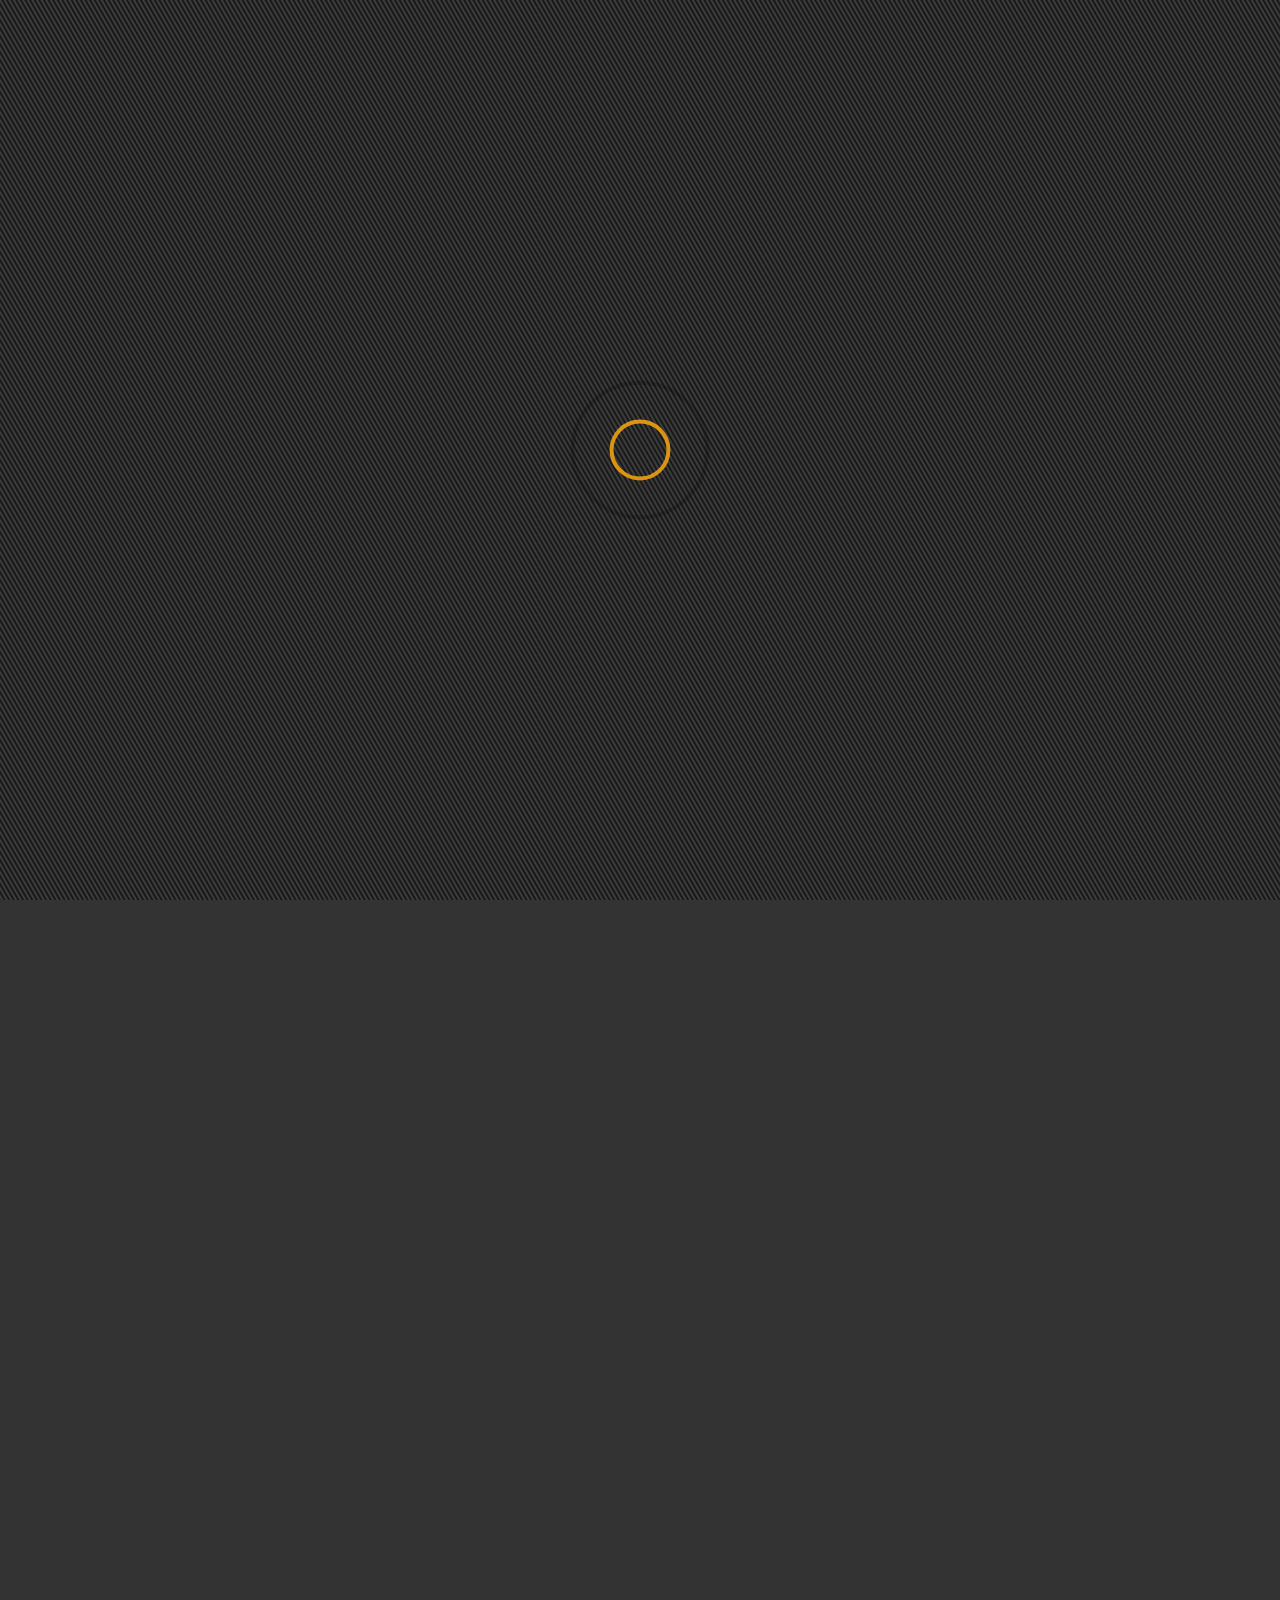
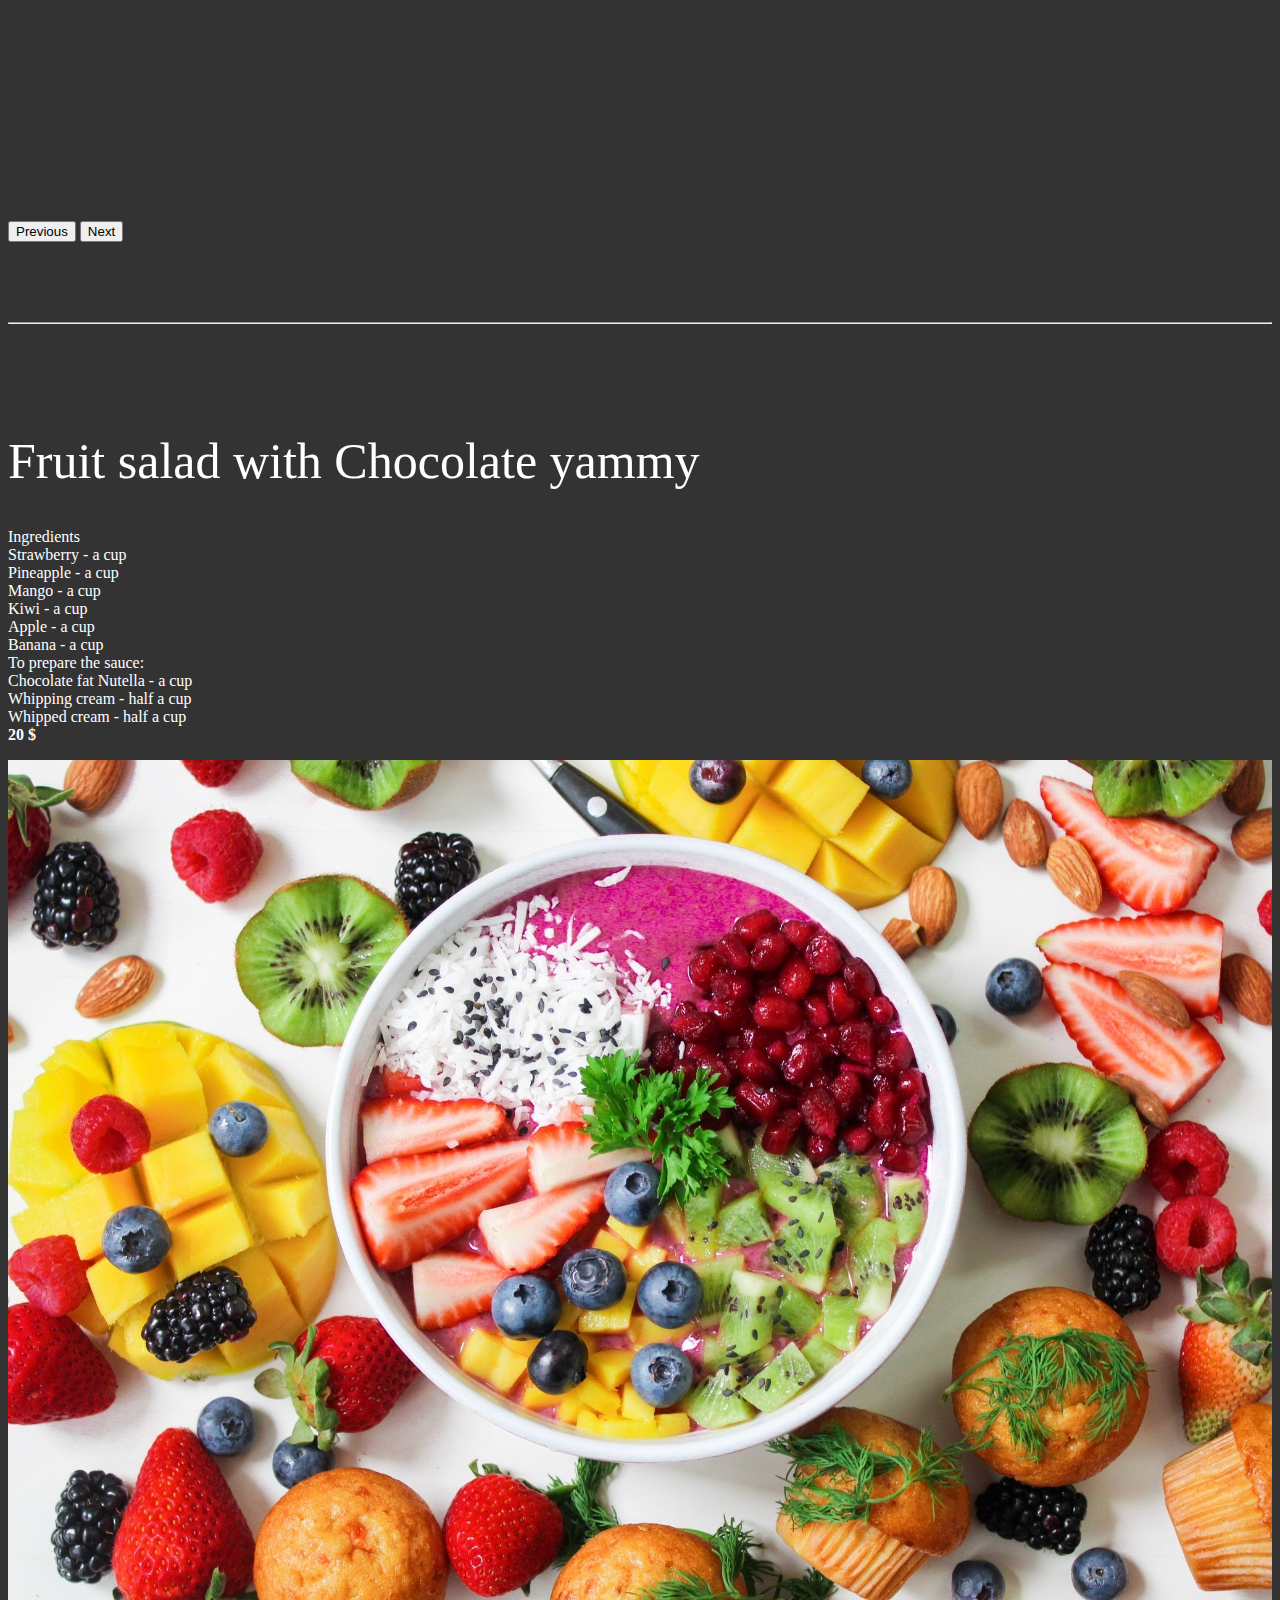
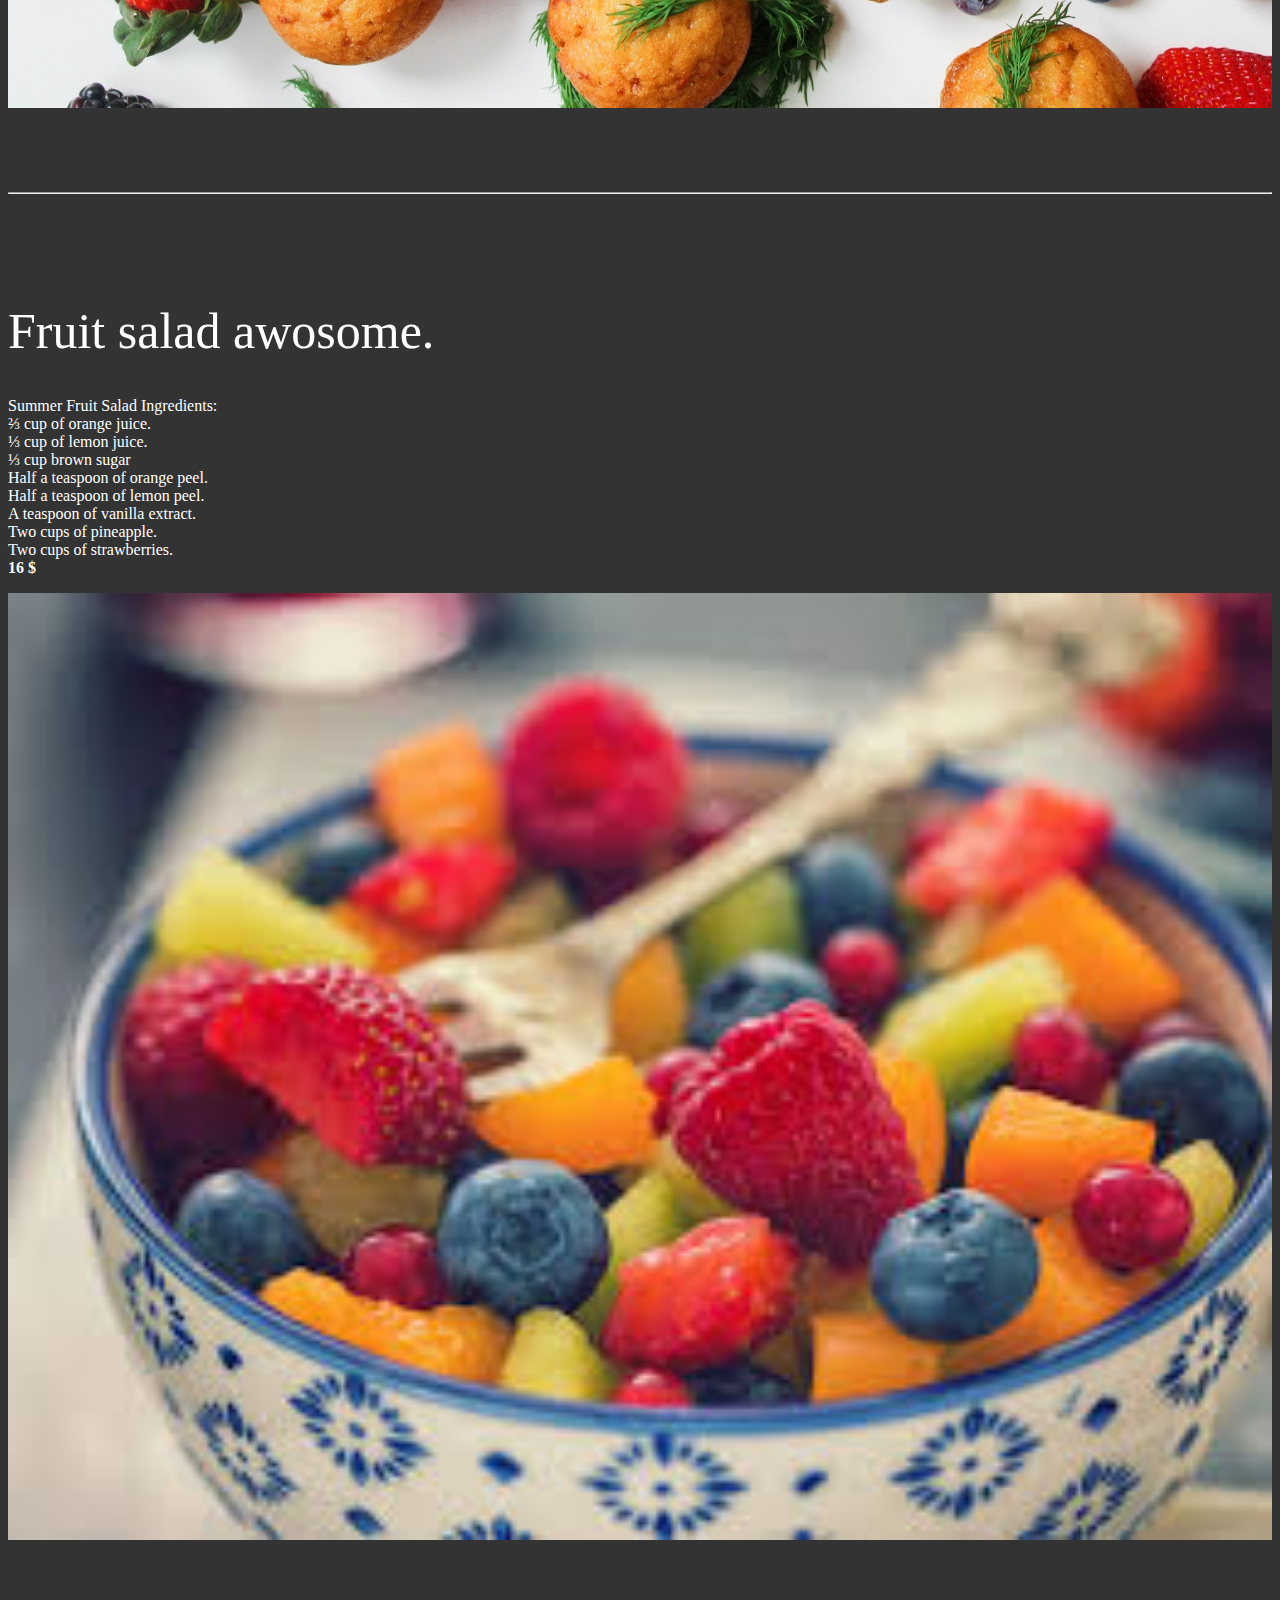
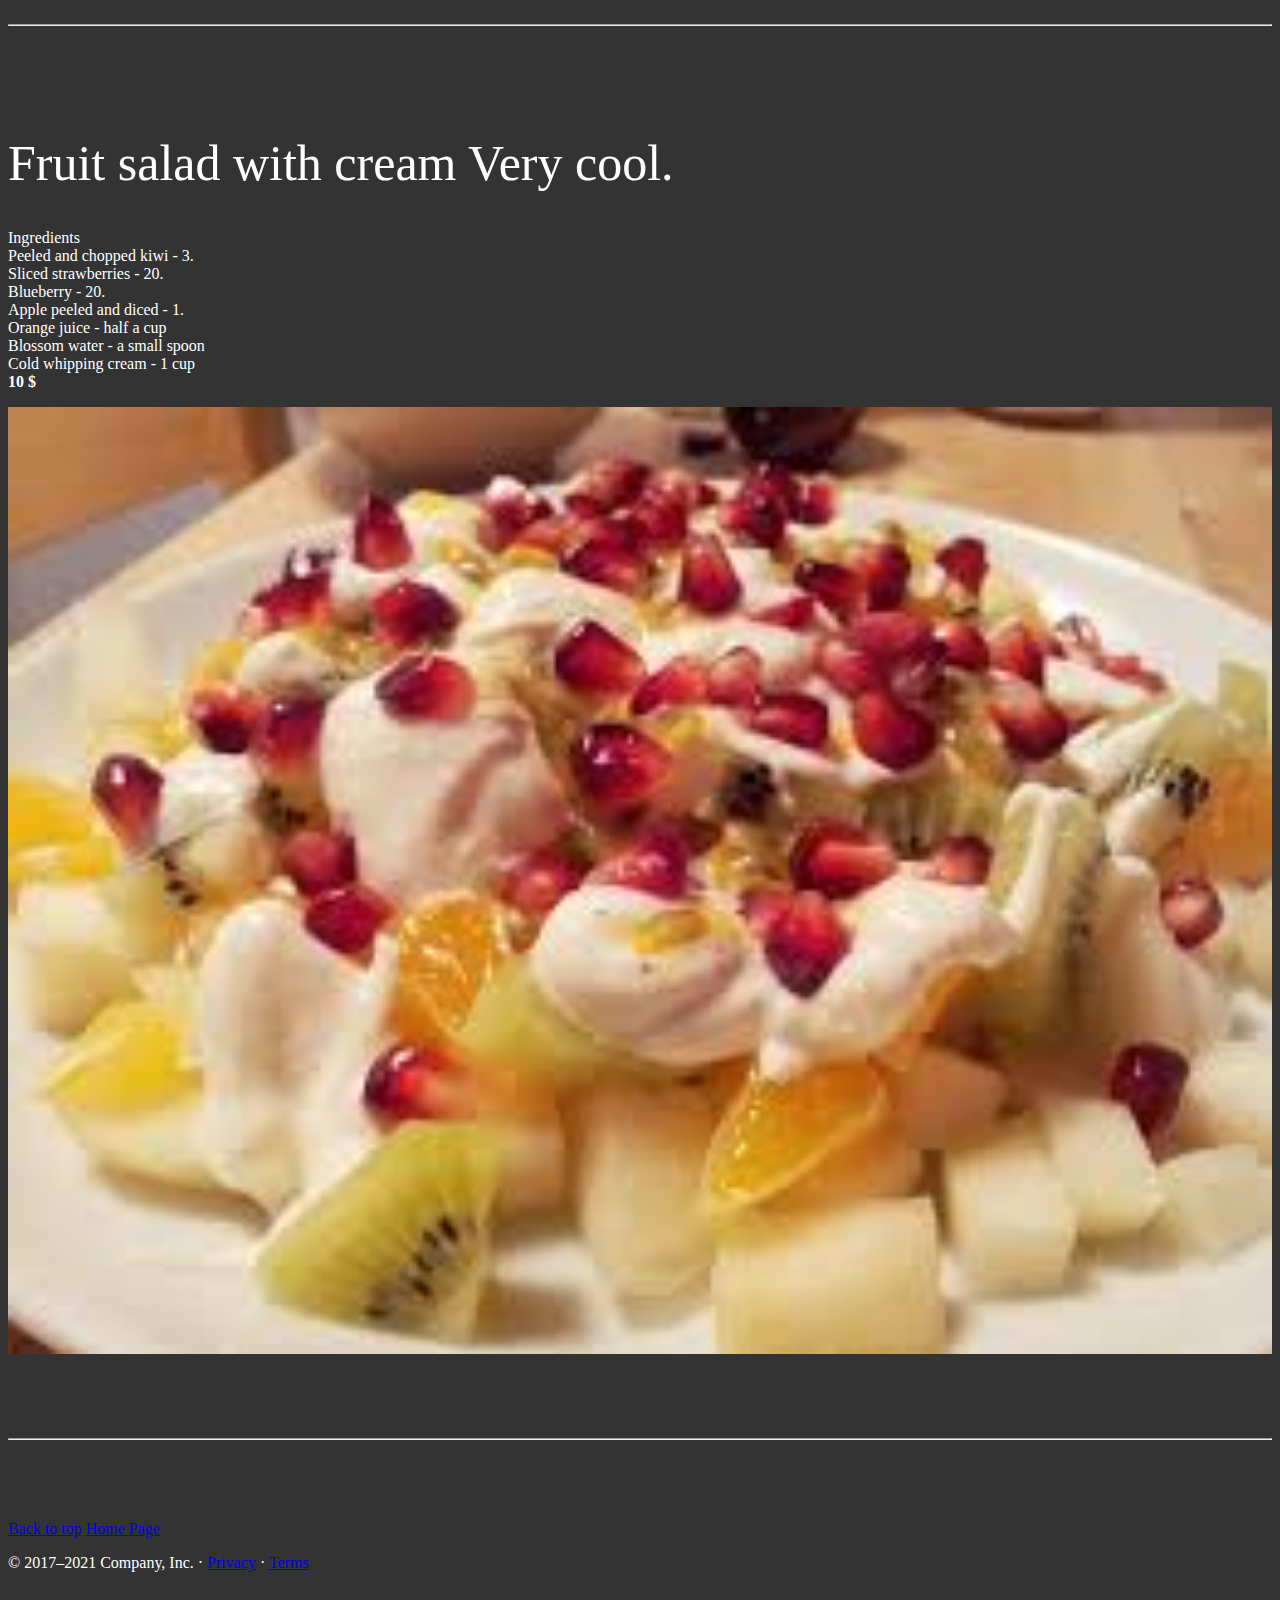
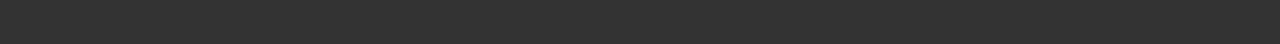
<file: fruit.html>
<!doctype html>
<html lang="en">
  <head>
    <meta charset="utf-8">
    <link rel="icon" href="image/bird.png">
    <meta name="viewport" content="width=device-width, initial-scale=1">
    <meta name="description" content="">
    <meta name="keywords" content=" fruit,salad fruit,salad">
    <meta name="author" content="Bird groupe">
    <meta name="generator" content="Hugo 0.80.0">
    <title>Bird</title>
    <link href="https://cdn.jsdelivr.net/npm/bootstrap@5.0.0-beta2/dist/css/bootstrap.min.css" rel="stylesheet" integrity="sha384-BmbxuPwQa2lc/FVzBcNJ7UAyJxM6wuqIj61tLrc4wSX0szH/Ev+nYRRuWlolflfl" crossorigin="anonymous">
    <link href="css/care.css" rel="stylesheet">
    
    
    
  </head>
  <body>
    <div class="spinner">
      <img src="image/Ripple-1s-200px.svg" alt="spinner">
    </div>
<header>
    <nav class="navbar na navbar-expand-md navbar-dark fixed-top bg-dark">
        <div class="container-fluid">
          <a class="navbar-brand " href="#">
            <img src="image/bird.png" width="30" height="30" class=" rounded-circle align-top" alt="icon">
            Bird Restaurant
          </a>
          <button class="navbar-toggler" type="button" data-bs-toggle="collapse" data-bs-target="#navbarSupportedContent" aria-controls="navbarSupportedContent" aria-expanded="false" aria-label="Toggle navigation">
            <span class="navbar-toggler-icon"></span>
          </button>
          <div class="collapse navbar-collapse" id="navbarSupportedContent">
            <ul class="navbar-nav me-auto mb-2 mb-lg-0">
              <li class="nav-item">
                <a class="nav-link active" aria-current="page" href="index.html">Home Page</a>
              </li>
              <li class="nav-item">
                <a class="nav-link" href="signin.html">sign in</a>
              </li>
              <li class="nav-item dropdown">
                <a class="nav-link dropdown-toggle" href="#" id="navbarDropdown" role="button" data-bs-toggle="dropdown" aria-expanded="false">
                  More Info
                </a>
                <ul class="dropdown-menu" aria-labelledby="navbarDropdown">
                  <li><a class="dropdown-item" href="contact.html">Our Location</a></li>
                  
                  <li><hr class="dropdown-divider"></li>
                  <li><a class="dropdown-item" target="_blank" href="https://www.omarsefo.epizy/search/fruit/">Something else here</a></li>
                </ul>
              </li>
            </ul>
            <form class="d-flex">
              <input class="form-control me-2" type="search" placeholder="Search" aria-label="Search">
              <button class="btn btn-outline-primary" type="submit">Search</button>
            </form>
          </div>
        </div>
      </nav>
</header>

<main>
    <article class="woo">
    <div id="myCarousel" class="carousel slide" data-bs-ride="carousel">
        <div class="carousel-indicators">
          <button type="button" data-bs-target="#myCarousel" data-bs-slide-to="0" class="active" aria-current="true" aria-label="Slide 1"></button>
          <button type="button" data-bs-target="#myCarousel" data-bs-slide-to="1" aria-label="Slide 2"></button>
          <button type="button" data-bs-target="#myCarousel" data-bs-slide-to="2" aria-label="Slide 3"></button>
        </div>
        <div class="carousel-inner">
          <div class="carousel-item active">
            <img src="img1/salats.jpeg" loading="lazy" alt="fruit" srcset="">
            
          </div>
          <div class="carousel-item">
           <img src="image/salat1.jpg" loading="lazy" alt="salad" srcset="">
            
          </div>
          <div class="carousel-item">
            <img src="image/salat6.jpg" loading="lazy" alt="salad fruit" srcset="">
           
          </div>
        </div>
        <button class="carousel-control-prev" type="button" data-bs-target="#myCarousel" data-bs-slide="prev">
          <span class="carousel-control-prev-icon" aria-hidden="true"></span>
          <span class="visually-hidden">Previous</span>
        </button>
        <button class="carousel-control-next" type="button" data-bs-target="#myCarousel" data-bs-slide="next">
          <span class="carousel-control-next-icon" aria-hidden="true"></span>
          <span class="visually-hidden">Next</span>
        </button>
      </div>
      </article>
     
<hr class="featurette-divider">
  <div class="container marketing">

    <div class="row featurette">
      <div class="col-md-7">
        <h2 class="featurette-heading">Fruit salad with Chocolate  <span class="text-muted">yammy</span></h2>
        <p class="lead">Ingredients<br>
            Strawberry - a cup<br>
            Pineapple - a cup<br>
            Mango - a cup<br>
            Kiwi - a cup<br>
            Apple - a cup<br>
            Banana - a cup<br>
            To prepare the sauce:<br>
            Chocolate fat Nutella - a cup<br>
            Whipping cream - half a cup<br>
            Whipped cream - half a cup<br>
            <strong>20 $</strong></p>
      </div>
      <div class="col-md-5">
       <img src="img1/fruit1.jpg" loading="lazy" alt="salad" class="imge">
      </div>
    </div>

    <hr class="featurette-divider">

    <div class="row featurette">
      <div class="col-md-7 order-md-2">
        <h2 class="featurette-heading">Fruit salad  <span class="text-muted"> awosome.</span></h2>
        <p class="lead">Summer Fruit Salad Ingredients:<br>
            ⅔ cup of orange juice.<br>
            ⅓ cup of lemon juice.<br>
            ⅓ cup brown sugar<br>
            Half a teaspoon of orange peel.<br>
            Half a teaspoon of lemon peel.<br>
            A teaspoon of vanilla extract.<br>
            Two cups of pineapple.<br>
            Two cups of strawberries.<br>
            <strong>16 $</strong></p>
      </div>
      <div class="col-md-5 order-md-1">
       <img src="image/salat2.jpg" loading="lazy" alt="salad" class="imge">
      </div>
    </div>

    <hr class="featurette-divider">

    <div class="row featurette">
      <div class="col-md-7">
        <h2 class="featurette-heading">Fruit salad with cream <span class="text-muted">Very cool.</span></h2>
        <p class="lead">Ingredients<br>
            Peeled and chopped kiwi - 3.<br>
            Sliced strawberries - 20.<br>
            Blueberry - 20.<br>
            Apple peeled and diced - 1.<br>
            Orange juice - half a cup<br>
            Blossom water - a small spoon<br>
            Cold whipping cream - 1 cup<br>
            <strong>10 $</strong></p>
      </div>
      <div class="col-md-5">
        <img src="image/salat6.jpg" loading="lazy" alt="salad3" class="imge">
      </div>
    </div>

    <hr class="featurette-divider">

    

  </div>


  
  <footer class="container">
    <a href="#" class="btn btn-outline-primary float-end ">Back to top</a>
    <a href="index.html" style="margin-right: 10px;" class="btn btn-outline-primary float-end ">Home Page</a>
    <p>&copy; 2017–2021 Company, Inc. &middot; <a href="#">Privacy</a> &middot; <a href="#">Terms</a></p>
  </footer>
</main>


<script src="https://cdn.jsdelivr.net/npm/@popperjs/core@2.6.0/dist/umd/popper.min.js" integrity="sha384-KsvD1yqQ1/1+IA7gi3P0tyJcT3vR+NdBTt13hSJ2lnve8agRGXTTyNaBYmCR/Nwi" crossorigin="anonymous"></script>
<script src="https://cdn.jsdelivr.net/npm/bootstrap@5.0.0-beta2/dist/js/bootstrap.min.js" integrity="sha384-nsg8ua9HAw1y0W1btsyWgBklPnCUAFLuTMS2G72MMONqmOymq585AcH49TLBQObG" crossorigin="anonymous"></script>
<script src="js/app.js"></script>
  </body>
</html>
</file>
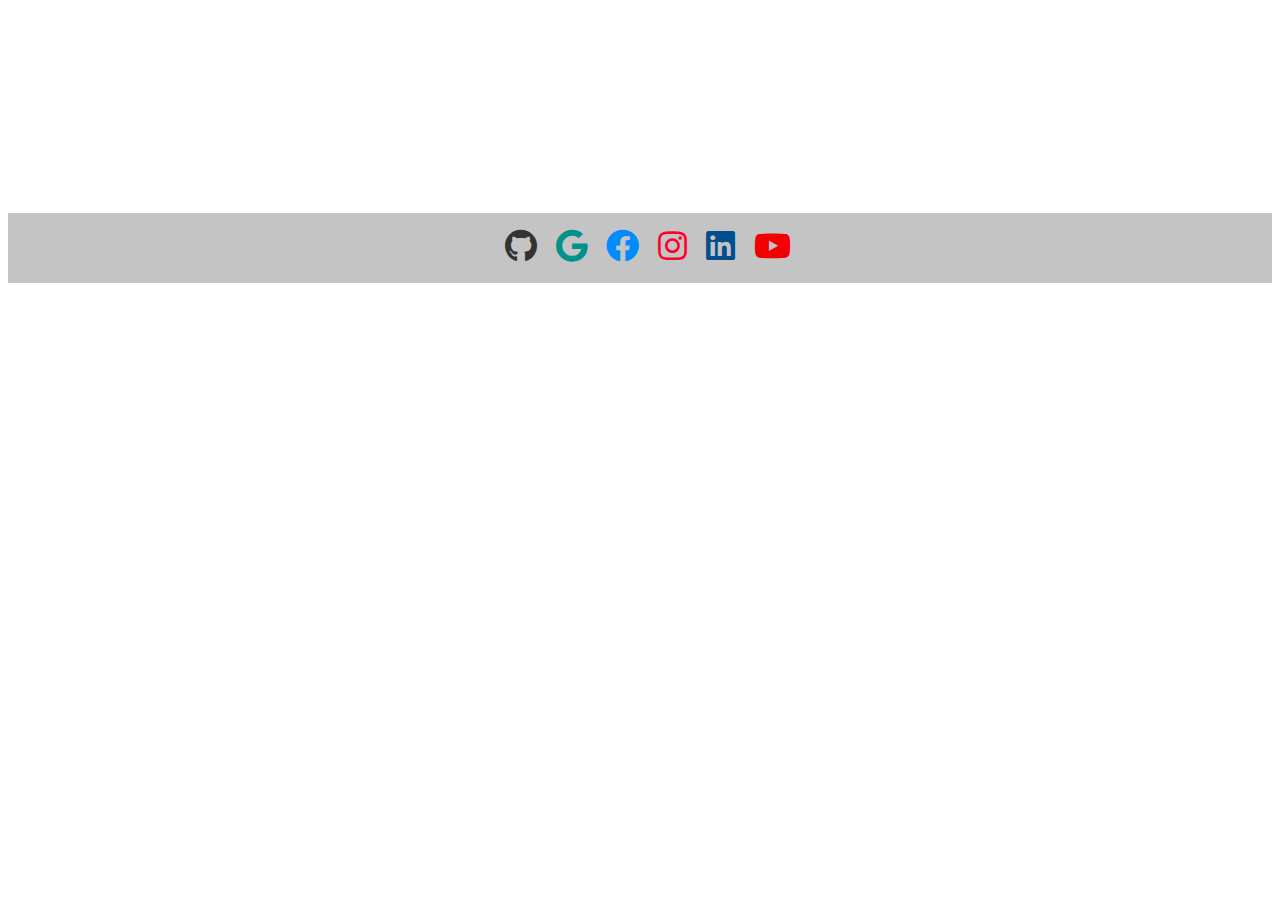
<file: ico.html>
<!DOCTYPE html>
<html lang="en">
  <head>
    <meta charset="UTF-8" />
    <meta http-equiv="X-UA-Compatible" content="IE=edge" />
    <meta name="viewport" content="width=device-width, initial-scale=1.0" />
    <title>Document</title>
    <link rel="stylesheet" href="css/all.css" />
    <style>
      footer {
        height: 70px;
        width: 100%;
        border-top: 1px solid white;
        display: flex;
        justify-content: center;
        background-color: #c4c4c4;
      }
      footer .ico a {
        margin-top: 16px;
        margin-left: 15px;
        font-size: 33px;
        text-decoration: none;
      }
      /* footer .ico a:hover{
        transform: rotate(350deg);
        transition: all 0.7s ease;
      } */
      footer .ico .f1 {
        color: rgb(0, 146, 139);
      }
      footer .ico .f2 {
        color: rgb(0, 140, 255);
      }
      footer .ico .f3 {
        color: rgb(255, 0, 43);
      }
      footer .ico .f4 {
        color: rgb(0, 78, 141);
      }
      footer .ico .f5 {
        color: rgb(240, 0, 0);
      }
      footer .ico .f6 {
        color: #333;
      }
    </style>
  </head>
  <body>
    <svg width="200" height="200"></svg>

    <footer>
      <div class="ico">
        <a
          target="_blank"
          href="https://github.com/omarsefo"
          class="f6 fab fa-github"
        ></a>
        <a
          target="_blank"
          href="https://mail.google.com/mail/u/0/#inbox"
          class="f1 fab fa-google"
        ></a>
        <a
          target="_blank"
          href="https://www.facebook.com/profile.php?id=100003924693705"
          class="f2 fab fa-facebook"
        ></a>
        <a
          target="_blank"
          href="https://www.instagram.com/omar_sefo/"
          class="f3 fab fa-instagram"
        ></a>
        <a
          target="_blank"
          href="https://www.linkedin.com/in/omar-sefo-72912120a/"
          class="f4 fab fa-linkedin"
        ></a>
        <a
          target="_blank"
          href="https://www.youtube.com/channel/UCRVKdMOtKuNk0jlyopOCvxw"
          class="f5 fab fa-youtube"
        ></a>
      </div>
    </footer>
  </body>
</html>
</file>
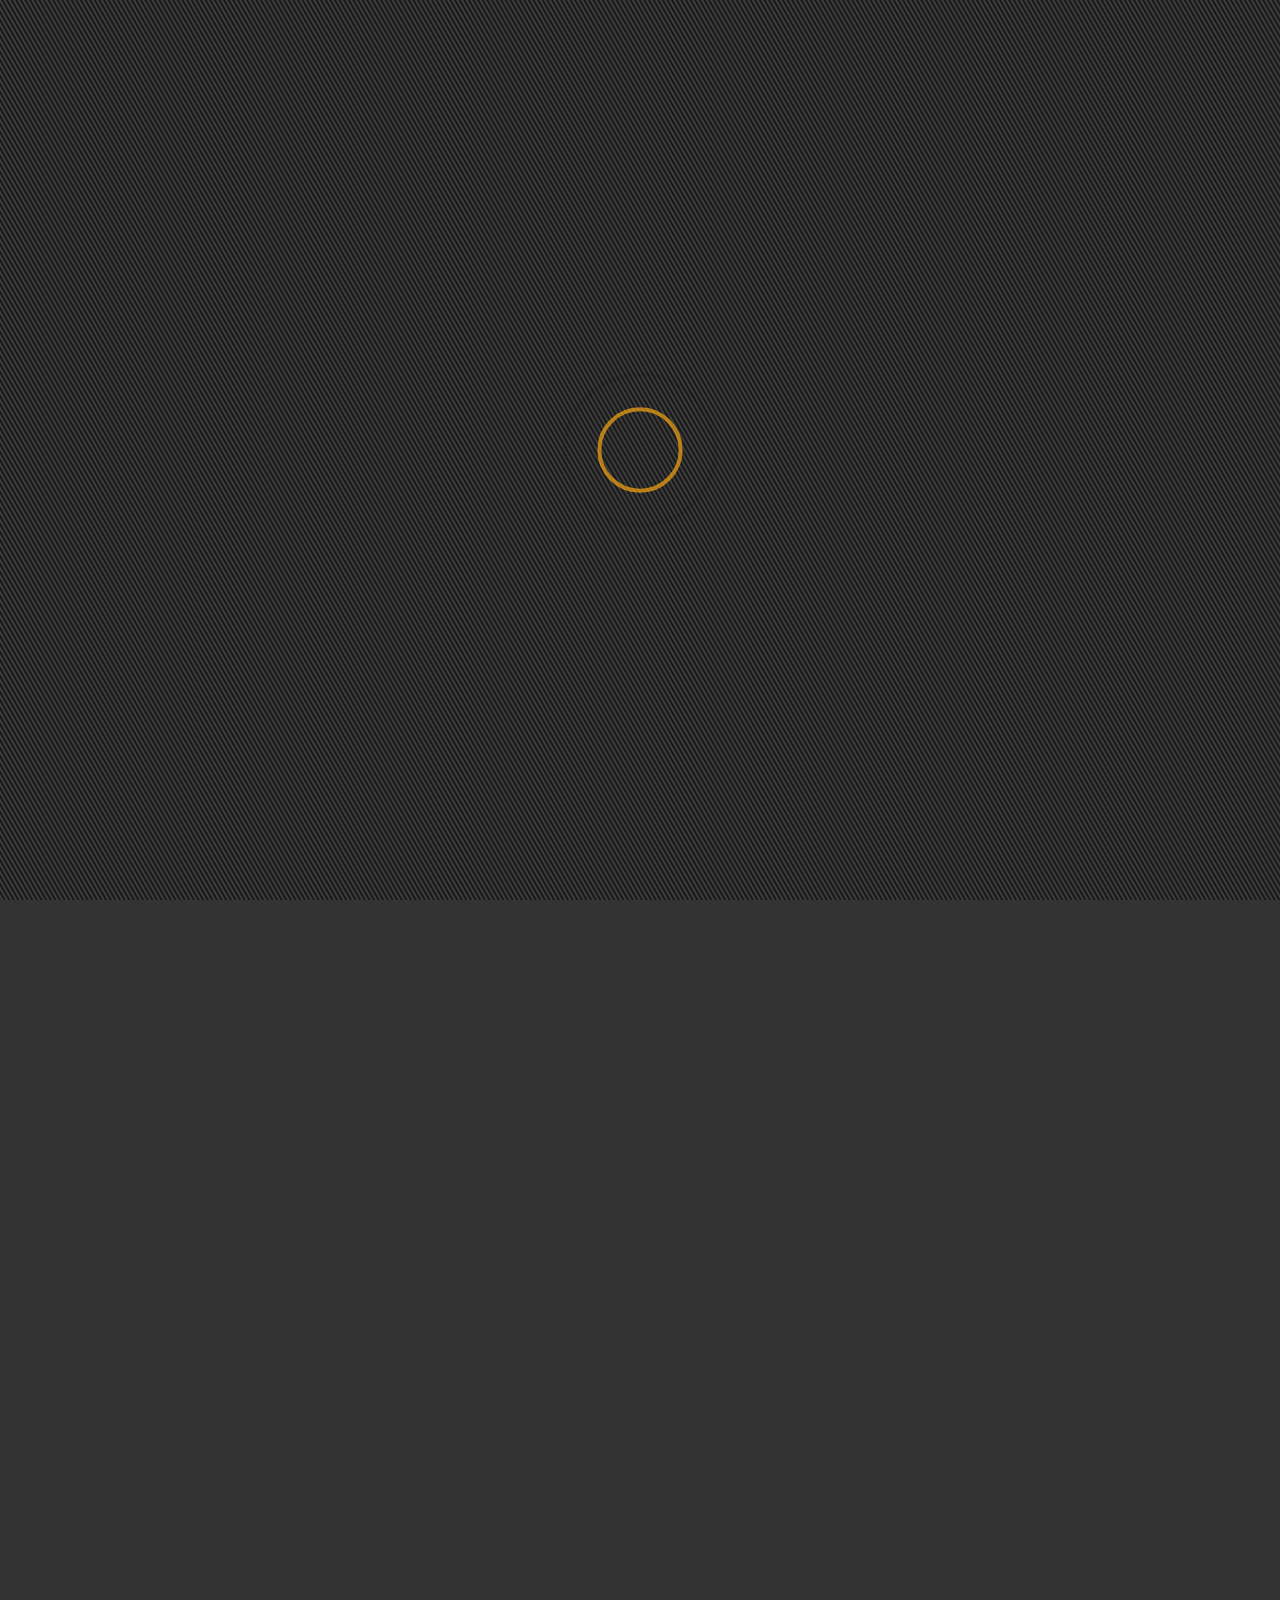
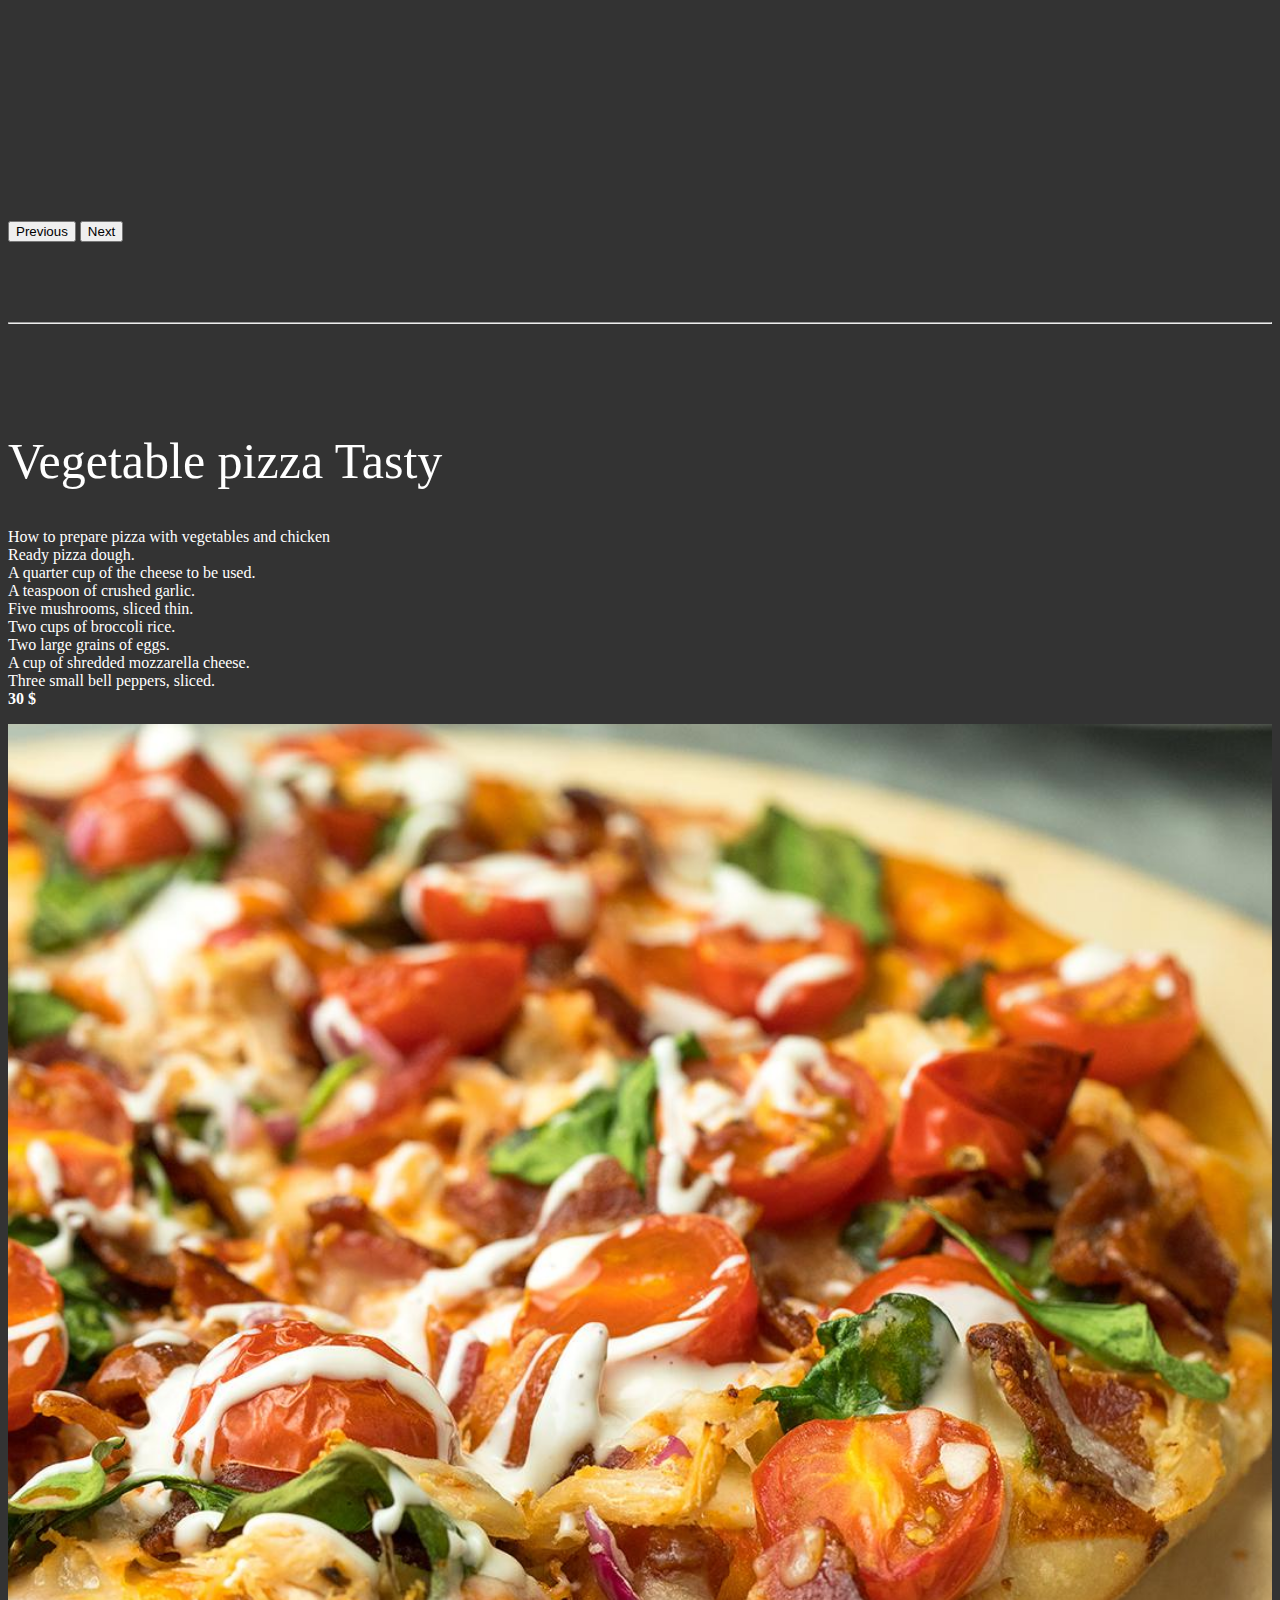
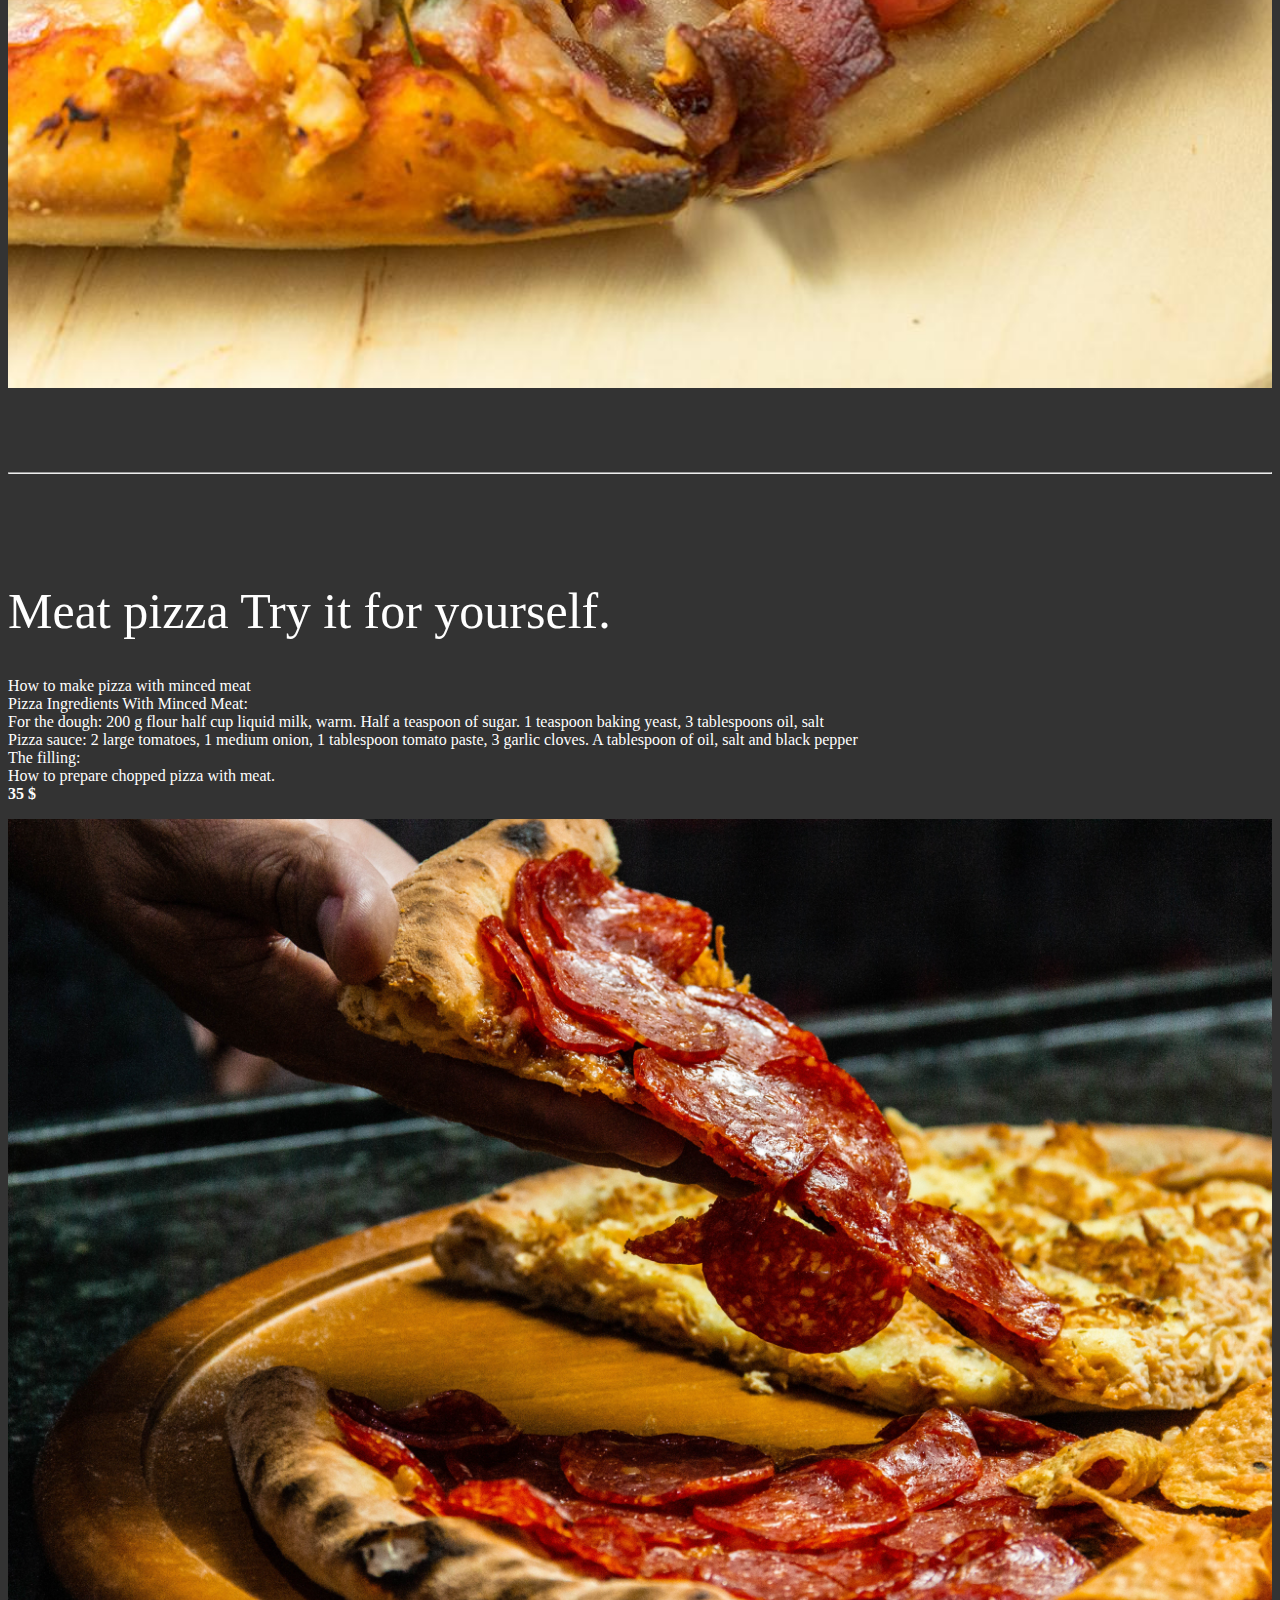
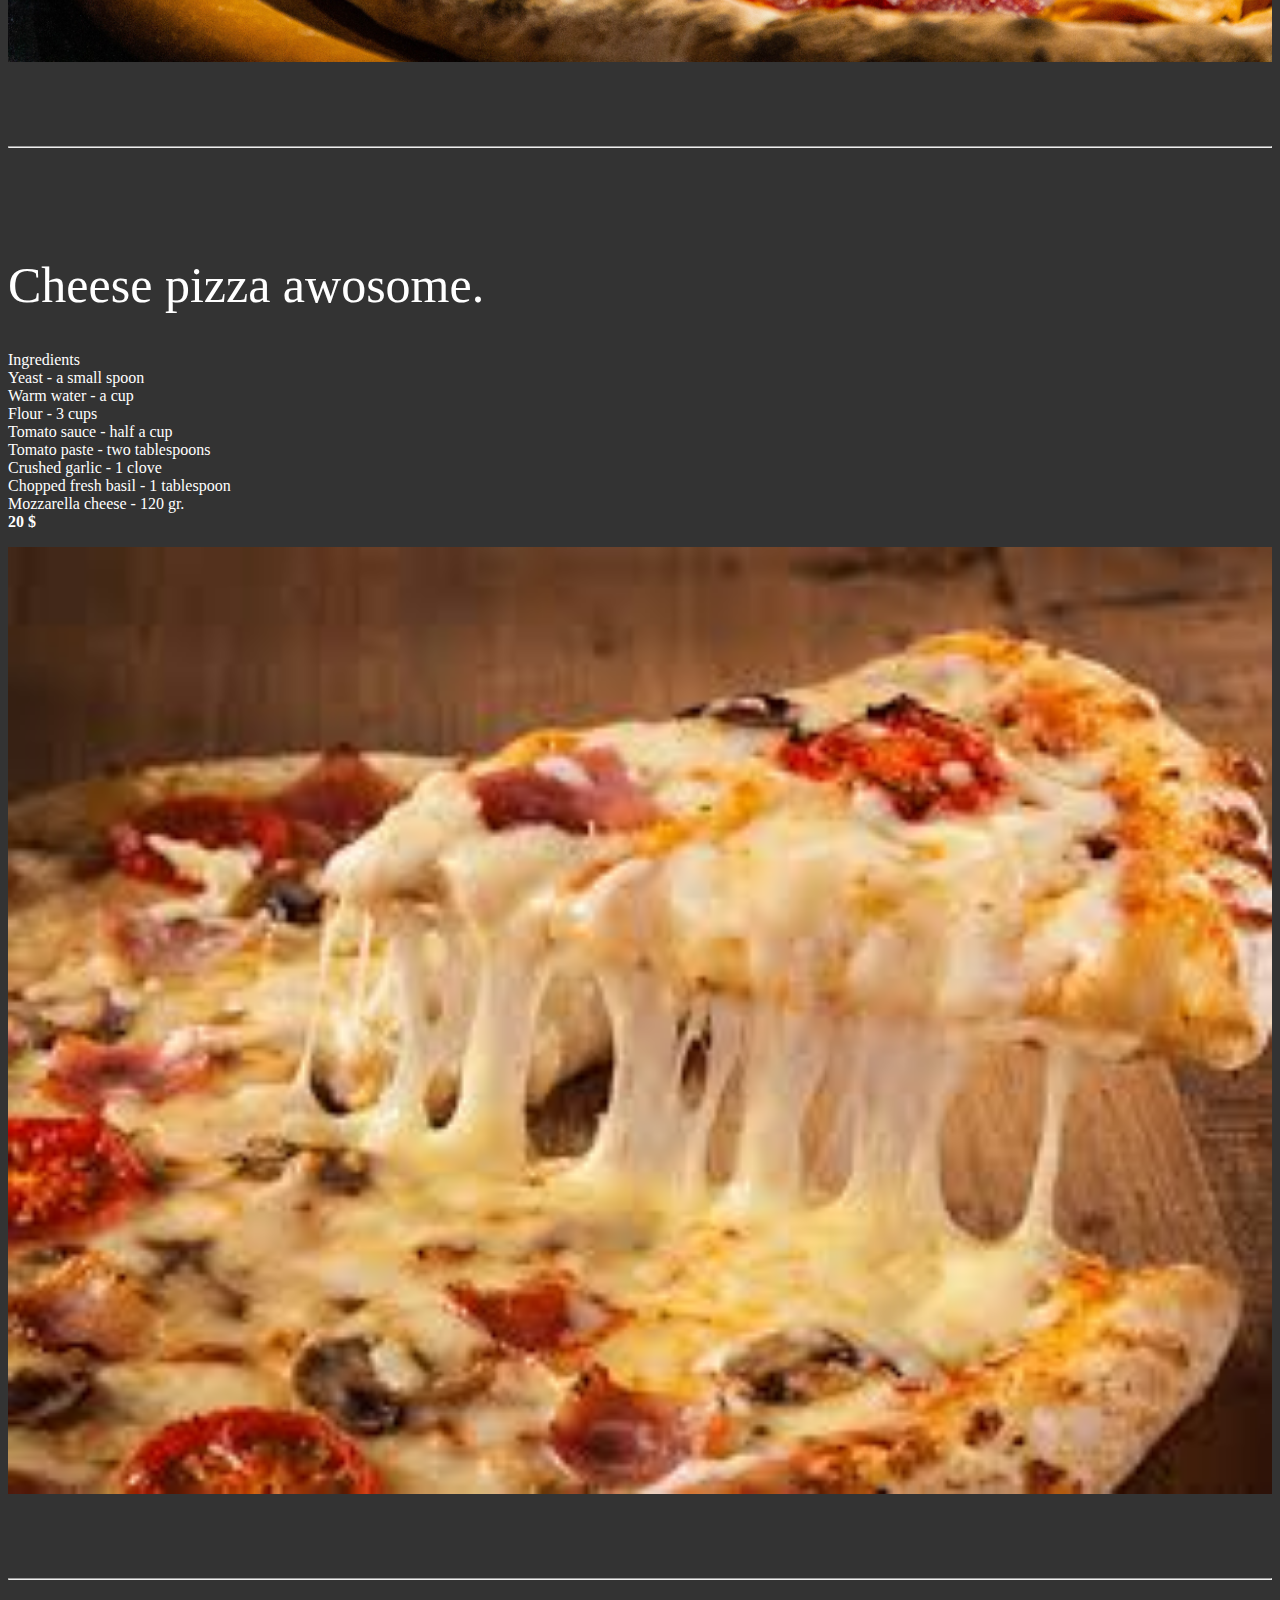
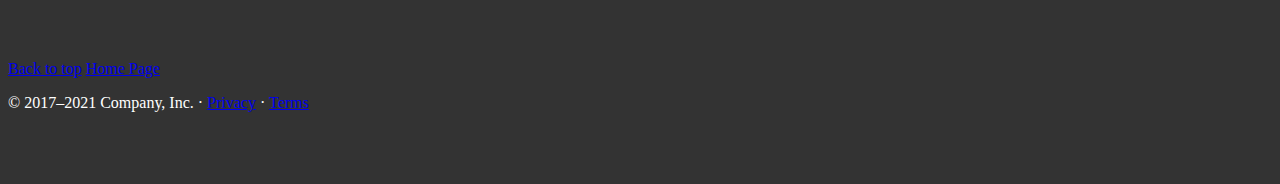
<file: pizza.html>
<!doctype html>
<html lang="en">
  <head>
    <meta charset="utf-8">
    <link rel="icon" href="image/bird.png">
    <meta name="viewport" content="width=device-width, initial-scale=1">
    <meta name="description" content="">
    <meta name="keywords" content=" pizza ,cheese pizza,">
    <meta name="author" content="Bird groupe">
    <meta name="generator" content="Hugo 0.80.0">
    <title>Bird</title>
    <link href="https://cdn.jsdelivr.net/npm/bootstrap@5.0.0-beta2/dist/css/bootstrap.min.css" rel="stylesheet" integrity="sha384-BmbxuPwQa2lc/FVzBcNJ7UAyJxM6wuqIj61tLrc4wSX0szH/Ev+nYRRuWlolflfl" crossorigin="anonymous">
    <link href="css/care.css" rel="stylesheet">
    
    
    
  </head>
  <body>
    <div class="spinner">
      <img src="image/Ripple-1s-200px.svg" alt="spinner">
    </div>
<header>
    <nav class="navbar na navbar-expand-md navbar-dark fixed-top bg-dark">
        <div class="container-fluid">
          <a class="navbar-brand " href="#">
            <img src="image/bird.png" width="30" height="30" class=" rounded-circle align-top" alt="icon">
            Bird Restaurant
          </a>
          <button class="navbar-toggler" type="button" data-bs-toggle="collapse" data-bs-target="#navbarSupportedContent" aria-controls="navbarSupportedContent" aria-expanded="false" aria-label="Toggle navigation">
            <span class="navbar-toggler-icon"></span>
          </button>
          <div class="collapse navbar-collapse" id="navbarSupportedContent">
            <ul class="navbar-nav me-auto mb-2 mb-lg-0">
              <li class="nav-item">
                <a class="nav-link active" aria-current="page"  href="index.html">Home Page</a>
              </li>
              <li class="nav-item">
                <a class="nav-link" href="signin.html">sign in</a>
              </li>
              <li class="nav-item dropdown">
                <a class="nav-link dropdown-toggle" href="#" id="navbarDropdown" role="button" data-bs-toggle="dropdown" aria-expanded="false">
                  More Info
                </a>
                <ul class="dropdown-menu" aria-labelledby="navbarDropdown">
                  <li><a class="dropdown-item" href="contact.html">Our Location</a></li>
                  
                  <li><hr class="dropdown-divider"></li>
                  <li><a class="dropdown-item" target="+blank" href="https://www.pexels.com/search/pizza/">Something else here</a></li>
                </ul>
              </li>
            </ul>
            <form class="d-flex">
              <input class="form-control me-2" type="search" placeholder="Search" aria-label="Search">
              <button class="btn btn-outline-primary" type="submit">Search</button>
            </form>
          </div>
        </div>
      </nav>
</header>

<main>
    <article class="woo">
    <div id="myCarousel" class="carousel slide" data-bs-ride="carousel">
        <div class="carousel-indicators">
          <button type="button" data-bs-target="#myCarousel" data-bs-slide-to="0" class="active" aria-current="true" aria-label="Slide 1"></button>
          <button type="button" data-bs-target="#myCarousel" data-bs-slide-to="1" aria-label="Slide 2"></button>
          <button type="button" data-bs-target="#myCarousel" data-bs-slide-to="2" aria-label="Slide 3"></button>
        </div>
        <div class="carousel-inner">
          <div class="carousel-item active">
            <img src="img1/pizza2.jpg" loading="lazy" alt="pizza s">
            
          </div>
          <div class="carousel-item">
           <img src="img1/pizza1.jpg" loading="lazy" alt="pizza2">
            
          </div>
          <div class="carousel-item">
            <img src="imgpizza/pizzas.jpeg" loading="lazy" alt="pizza3">
           
          </div>
        
      <div>
      <button class="carousel-control-prev" type="button" data-bs-target="#myCarousel" data-bs-slide="prev">
        <span class="carousel-control-prev-icon" aria-hidden="true"></span>
        <span class="visually-hidden">Previous</span>
      </button>
      <button class="carousel-control-next" type="button" data-bs-target="#myCarousel" data-bs-slide="next">
        <span class="carousel-control-next-icon" aria-hidden="true"></span>
        <span class="visually-hidden">Next</span>
      </button>
    </div>
      </div>
      </article>
      
      <hr class="featurette-divider">
 
  <div class="container marketing">

    <div class="row featurette">
      <div class="col-md-7">
        <h2 class="featurette-heading">Vegetable pizza <span class="text-muted">Tasty</span></h2>
        <p class="lead">How to prepare pizza with vegetables and chicken<br>
            Ready pizza dough.<br>
            A quarter cup of the cheese to be used.<br>
            A teaspoon of crushed garlic.<br>
            Five mushrooms, sliced thin.<br>
            Two cups of broccoli rice.<br>
            Two large grains of eggs.<br>
            A cup of shredded mozzarella cheese.<br>
            Three small bell peppers, sliced.<br>
           <strong>30 $</strong>
        </p>
        
      </div>
      
      <div class="col-md-5">
       <img src="imgpizza/pizza3.jpg" loading="lazy" alt="pizza" class="imge">
      </div>
    </div>

    <hr class="featurette-divider">

    <div class="row featurette">
      <div class="col-md-7 order-md-2">
        <h2 class="featurette-heading">Meat pizza <span class="text-muted"> Try it for yourself.</span></h2>
        <p class="lead">How to make pizza with minced meat<br>
            Pizza Ingredients With Minced Meat:<br>
            For the dough: 200 g flour half cup liquid milk, warm. Half a teaspoon of sugar. 1 teaspoon baking yeast, 3 tablespoons oil, salt<br>
            Pizza sauce: 2 large tomatoes, 1 medium onion, 1 tablespoon tomato paste, 3 garlic cloves. A tablespoon of oil, salt and black pepper<br>
            The filling:<br>
            How to prepare chopped pizza with meat.<br>
            <strong>35 $</strong></p>
      </div>
      <div class="col-md-5 order-md-1">
       <img src="img1/pizza1.jpg" alt="pizza" loading="lazy" class="imge">
      </div>
    </div>
    

    <hr class="featurette-divider">

    <div class="row featurette">
      <div class="col-md-7">
        <h2 class="featurette-heading">Cheese pizza <span class="text-muted"> awosome.</span></h2>
        <p class="lead">Ingredients<br>
            Yeast - a small spoon<br>
            Warm water - a cup<br>
            Flour - 3 cups<br>
            Tomato sauce - half a cup<br>
            Tomato paste - two tablespoons<br>
            Crushed garlic - 1 clove<br>
            Chopped fresh basil - 1 tablespoon<br>
            Mozzarella cheese - 120 gr.<br>
            <strong>20 $</strong></p>
      </div>
      <div class="col-md-5">
        <img src="imgpizza/pizza17.jpg" alt="pizza" loading="lazy" class="imge">
      </div>
    </div>

    <hr class="featurette-divider">

    

  </div>


  
  <footer class="container">
    <a href="#" class="btn btn-outline-primary float-end ">Back to top</a>
    <a href="index.html" style="margin-right: 10px;" class="btn btn-outline-primary float-end ">Home Page</a>
    <p>&copy; 2017–2021 Company, Inc. &middot; <a href="#">Privacy</a> &middot; <a href="#">Terms</a></p>
  </footer>
</main>


<script src="https://cdn.jsdelivr.net/npm/@popperjs/core@2.6.0/dist/umd/popper.min.js" integrity="sha384-KsvD1yqQ1/1+IA7gi3P0tyJcT3vR+NdBTt13hSJ2lnve8agRGXTTyNaBYmCR/Nwi" crossorigin="anonymous"></script>
<script src="https://cdn.jsdelivr.net/npm/bootstrap@5.0.0-beta2/dist/js/bootstrap.min.js" integrity="sha384-nsg8ua9HAw1y0W1btsyWgBklPnCUAFLuTMS2G72MMONqmOymq585AcH49TLBQObG" crossorigin="anonymous"></script>
  <script src="js/app.js"></script>
  </body>
</html>
</file>
<file: css/care.css>
body {
    padding-top: 3rem;
    padding-bottom: 3rem;
    color: #252525;
}
.imge{
  width: 100%;
  height: 65%;
  
}
.spinner {
  position: fixed;
  top: 0;
  left: 0;
  right: 0;
  bottom: 0;
  z-index: 999999999999999;
  background:repeating-linear-gradient(60deg ,#111,#444,#111 4px);
  display: flex;
  justify-content: center;
  align-items: center;
}
.woo{
height: 100%;
 margin-bottom: auto;
  
}
  .carousel {
    margin-bottom: 4rem;
  }
 
  .carousel-caption {
    bottom: 3rem;
    z-index: 10;
  }
.marketing{
  background-color: #333;
  color: #fff;
}
body{
  background-color: #333;
  color: #fff;
}
.dropdown-menu{
  background-color: #333 !important;
}
.dropdown-item{
  color: #fff !important;
  background-color: #333 !important;
}
.dropdown-item:hover{
  background-color: #666 !important;
}
  .carousel-item {
    height: 32rem;
  }
  .carousel-item > img {
    position: absolute;
    top: 0;
    left: 0;
    min-width: 100%;
    height: 32rem;
  }
  
  .marketing .col-lg-4 {
    margin-bottom: 1.5rem;
    text-align: center;
  }
  .marketing h2 {
    font-weight: 400;
  }
 
  .marketing .col-lg-4 p {
    margin-right: .75rem;
    margin-left: .75rem;
  }

  .featurette-divider {
    margin: 5rem 0;
  }
  

  .featurette-heading {
    font-weight: 300;
    line-height: 1;
    
  }
  .bd-placeholder-img {
    font-size: 1.125rem;
    text-anchor: middle;
    -webkit-user-select: none;
    -moz-user-select: none;
    user-select: none;
  }

  @media (min-width: 768px) {
    .bd-placeholder-img-lg {
      font-size: 3.5rem;
    }
  }
  
  @media (min-width: 40em) {
    
    .carousel-caption p {
      margin-bottom: 1.25rem;
      font-size: 1.25rem;
      line-height: 1.4;
    }
  
    .featurette-heading {
      font-size: 50px;
    }
  }
  
  @media (min-width: 62em) {
    .featurette-heading {
      margin-top: 7rem;
    }
    
  }
  
  @media only screen and (max-width:500px) and (min-width:50px){
     .na{
       width: 100%;
     }
}
</file>
